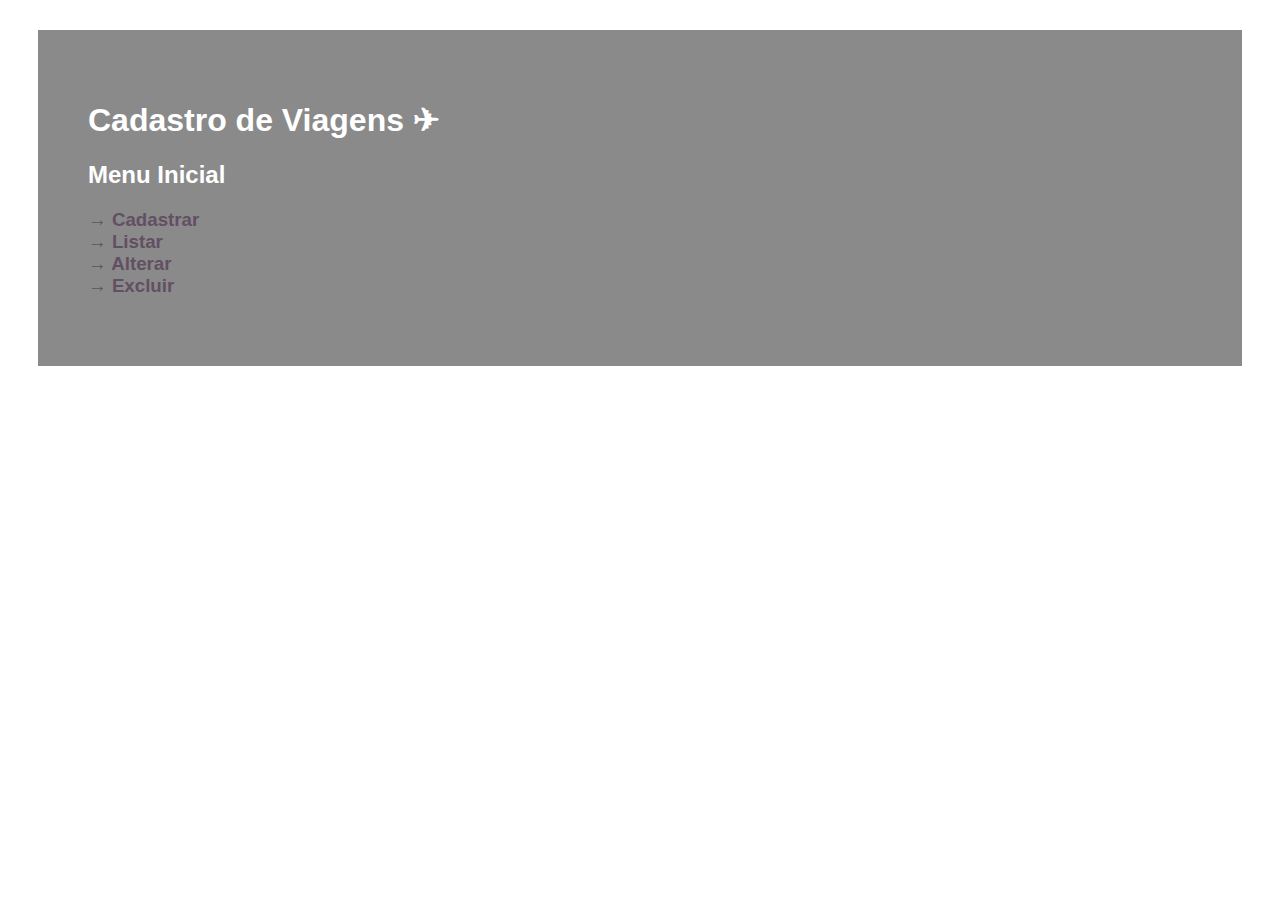
<file: atividade2710/ATP32/index.html>
<!DOCTYPE html>
<html lang="pt-br">
<head>
    <meta charset="UTF-8">
    <meta http-equiv="X-UA-Compatible" content="IE=edge">
    <meta name="viewport" content="width=device-width, initial-scale=1.0">
    <link rel="stylesheet" href="css/styleIndex.css">
    <title>Cadastro de Viagens</title>
</head>
<body>
    <div class="area-util">
        <nav>
        <h1>Cadastro de Viagens ✈</h1>
        <h2>Menu Inicial</h2>
        </nav>
        <h3>
        <a href="create.html">&rarr; Cadastrar</a> <br />
        <a href="read.html">&rarr; Listar</a> <br />
        <a href="update.html">&rarr; Alterar</a> <br />
        <a href="delete.html">&rarr; Excluir</a> <br />
        </h3>
    </div>
</body>
</html>
</file>
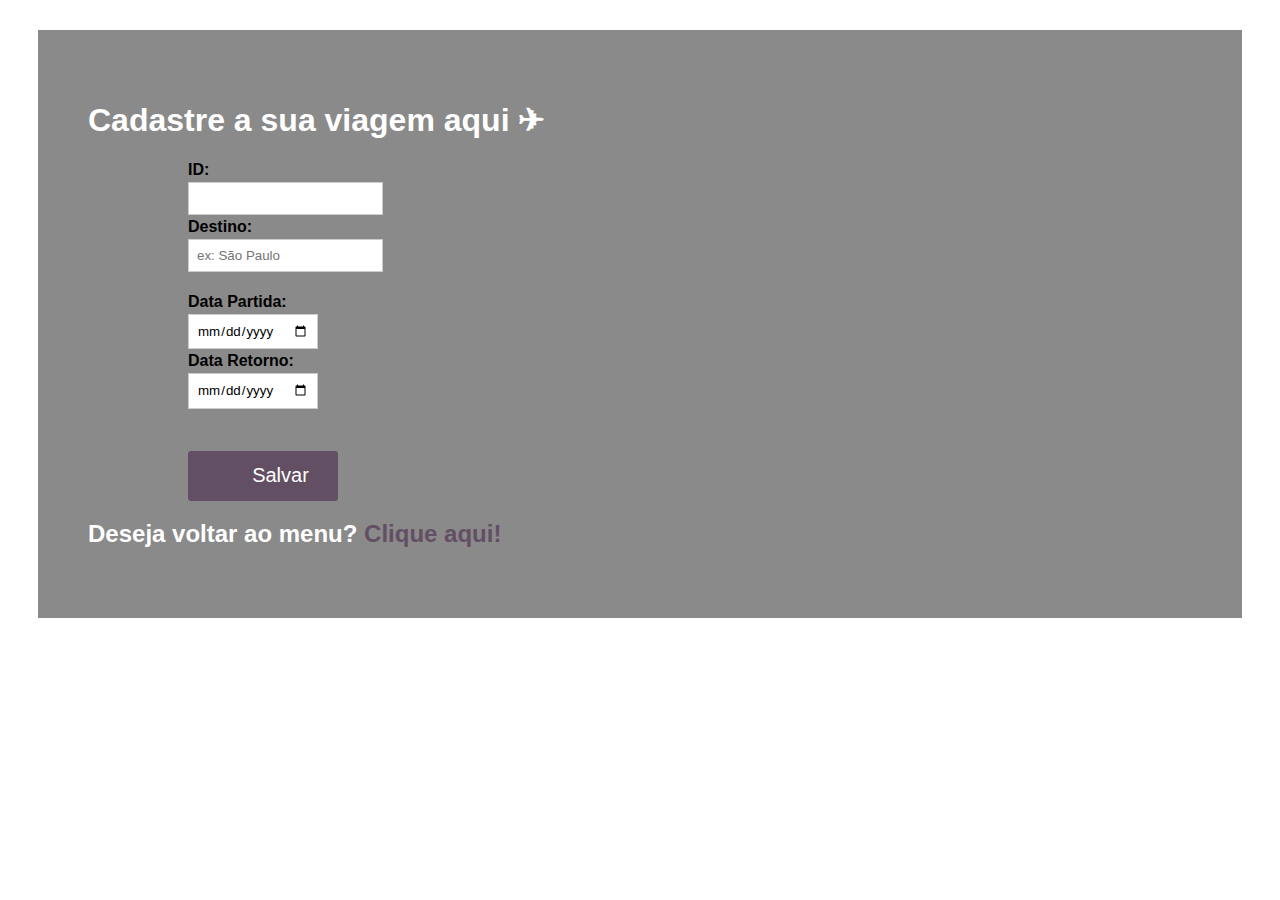
<file: atividade2710/ATP32/create.html>
<!DOCTYPE html>
<html lang="pt-br">
<head>
    <meta charset="UTF-8">
    <meta http-equiv="X-UA-Compatible" content="IE=edge">
    <meta name="viewport" content="width=device-width, initial-scale=1.0">
    <link rel="stylesheet" href="css/styleCreate.css">
    <script src="js/create.js"></script>
    <title>Página de Cadastro</title>
</head>
<body>
    <div class="area-util">
        <h1>Cadastre a sua viagem aqui ✈</h1>
        <form>
            <label for="id">ID:</label>
            <input type="number" id="id"/> 
            <label for="destino">Destino:</label>
            <input type="text" placeholder="ex: São Paulo" id="destino"/> <br />
            <label for="incio">Data Partida:</label>
            <input type="date" id="data-inicio" />
            <label for="retorno">Data Retorno:</label>
            <input type="date" id="data-retorno"/> <br /><br />
            <input class="botao" type="submit" value="Salvar" id="salva" onclick="salvar(event)">
        </form>
       
        <h2>Deseja voltar ao menu? <a href="index.html">Clique aqui!</a></h2>
    </div>
</body>
</html>
</file>
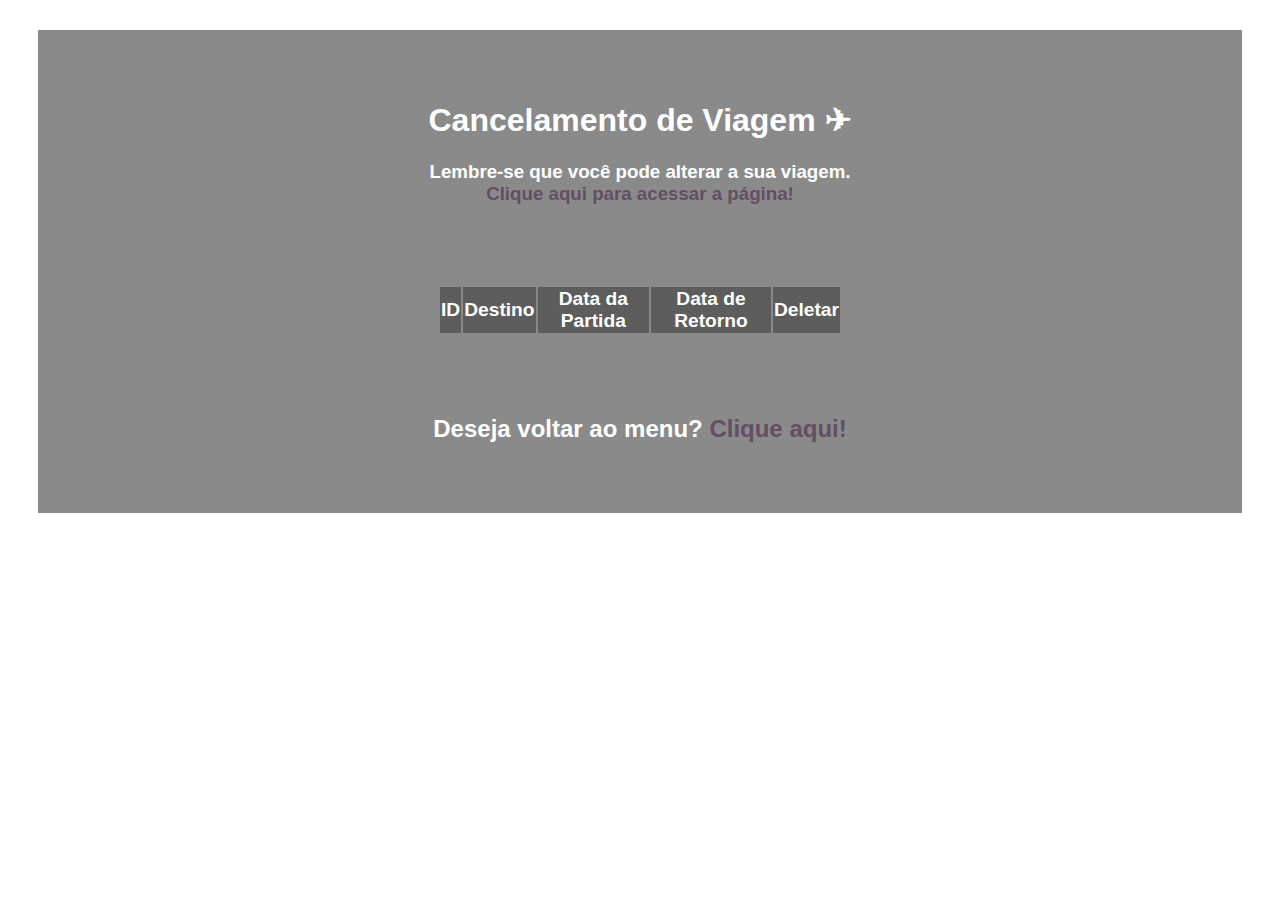
<file: atividade2710/ATP32/delete.html>
<!DOCTYPE html>
<html lang="pt-br">
<head>
    <meta charset="UTF-8">
    <meta http-equiv="X-UA-Compatible" content="IE=edge">
    <meta name="viewport" content="width=device-width, initial-scale=1.0">
    <link rel="stylesheet" href="css/styleDelete.css">
    <script src="js/create.js"></script>
    <script src="js/delete.js"></script>
    <title>Cancelamento de Viagens</title>
</head>
<body onload="leitorStorage(event)">
    <div class="area-util">
        <h1>Cancelamento de Viagem ✈</h1>
        <h3>Lembre-se que você pode alterar a sua viagem.<br /> <a href="update.html">Clique aqui para acessar a página!</a></h3>
        <table>
            <thead>
                <th>ID</th>
                <th>Destino</th>
                <th>Data da Partida</th>
                <th>Data de Retorno</th>
                <th>Deletar</th>
            </thead>
            <tbody id="tabela">
                
            </tbody>
        </table>
        <h2>Deseja voltar ao menu? <a href="index.html">Clique aqui!</a></h2>
    </div>
    
</body>

</html>
</file>
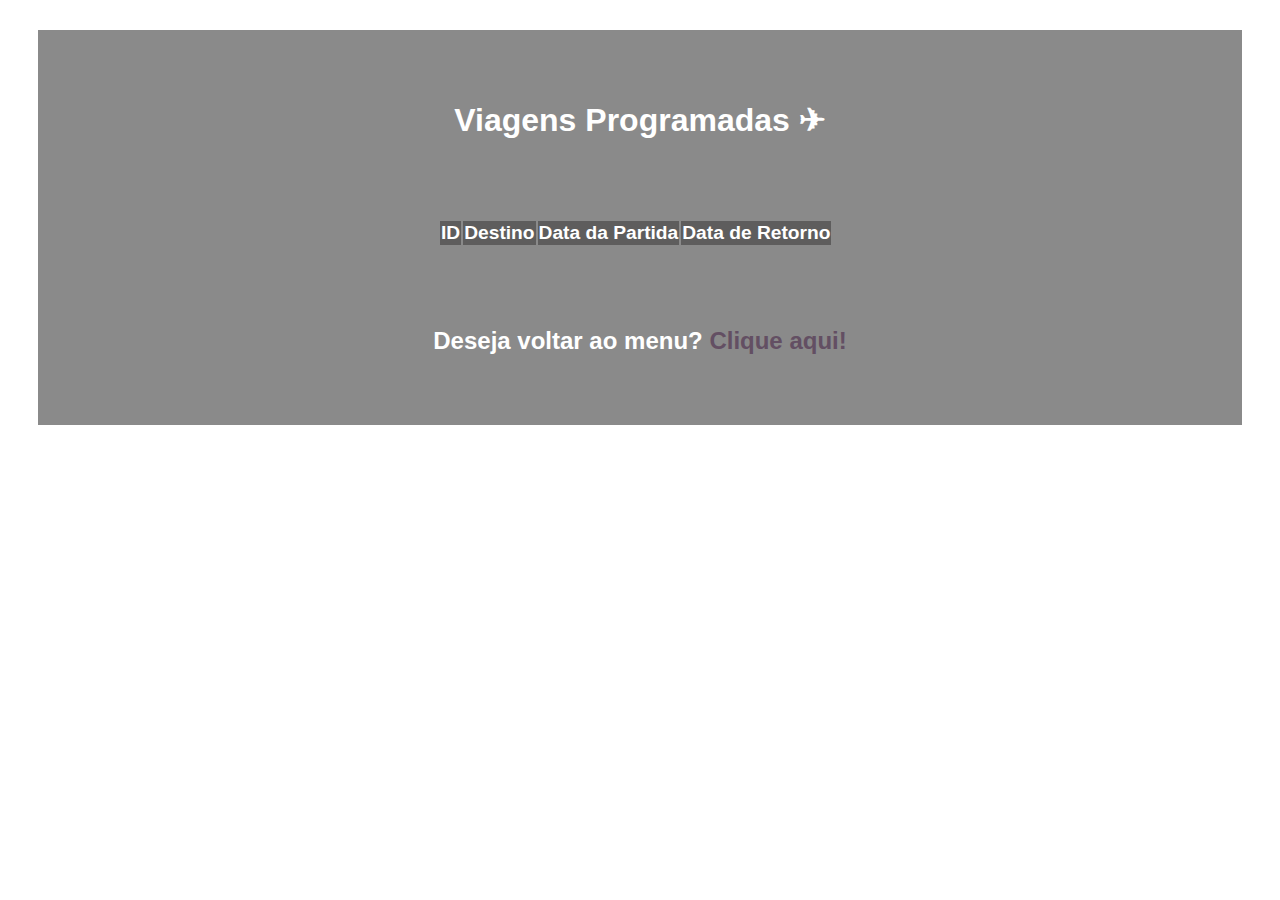
<file: atividade2710/ATP32/read.html>
<!DOCTYPE html>
<html lang="pt-br">
<head>
    <meta charset="UTF-8">
    <meta http-equiv="X-UA-Compatible" content="IE=edge">
    <meta name="viewport" content="width=device-width, initial-scale=1.0">
    <link rel="stylesheet" href="css/styleRead.css">
    <script src="js/create.js"></script>
    <script src="js/read.js"></script>
    <title>Viagens Cadastradas</title>
</head>
<body onload="leitorStorage(event)">
    <div class="area-util">
        <h1>Viagens Programadas ✈</h1>
        <table>
            <thead>
                <th>ID</th>
                <th>Destino</th>
                <th>Data da Partida</th>
                <th>Data de Retorno</th>
            </thead>
            <tbody id="tabela">
                
            </tbody>
        </table>
        <h2>Deseja voltar ao menu? <a href="index.html">Clique aqui!</a></h2>
    </div>
    </body>
</body>
</html>
</file>
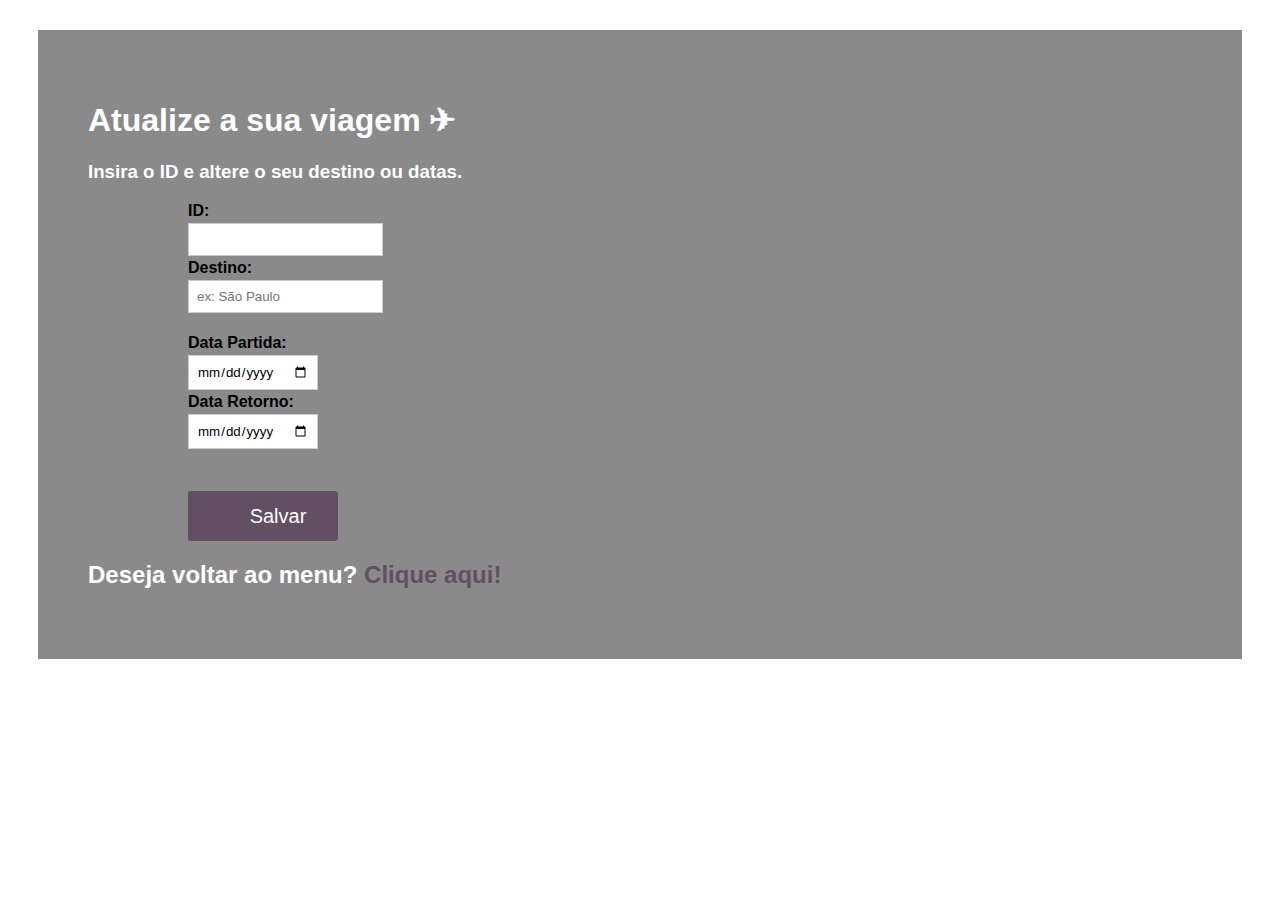
<file: atividade2710/ATP32/update.html>
<!DOCTYPE html>
<html lang="pt-br">
<head>
    <meta charset="UTF-8">
    <meta http-equiv="X-UA-Compatible" content="IE=edge">
    <meta name="viewport" content="width=device-width, initial-scale=1.0">
    <link rel="stylesheet" href="css/styleUpdate.css">
    <script src="js/update.js"></script>
    <title>Página de Alteração</title>
</head>
<body>
    <div class="area-util">
        <h1>Atualize a sua viagem ✈</h1>
        <h3>Insira o ID e altere o seu destino ou datas. </h3>
        <form>
            <label for="id">ID:</label>
            <input type="number" id="id"/> 
            <label for="destino">Destino:</label>
            <input type="text" placeholder="ex: São Paulo" id="destino"/> <br />
            <label for="incio">Data Partida:</label>
            <input type="date" id="data-inicio" />
            <label for="retorno">Data Retorno:</label>
            <input type="date" id="data-retorno"/> <br /><br />
            <input class="botao" type="submit" value="Salvar" id="salva" onclick="salvar(event)">
        </form>
        <h2>Deseja voltar ao menu? <a href="index.html">Clique aqui!</a></h2>
    </div>
</body>
</html>
</file>
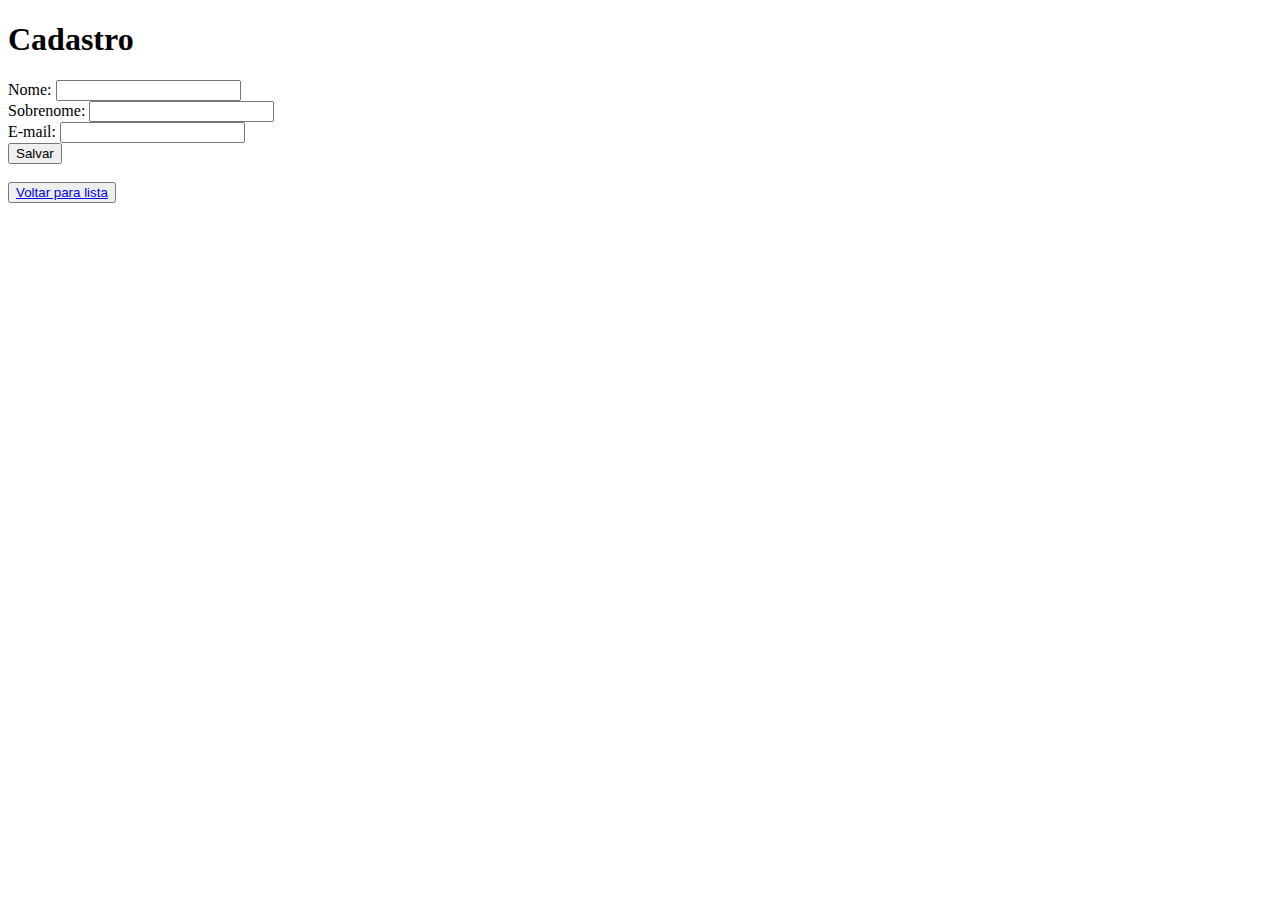
<file: atividade2911/filmes/src/main/resources/templates/cadastro-clientes-form.html>
<!DOCTYPE html>
<html lang="pt-BR">
    <head th:replace="~{base::head(Cadastrar)}"></head>
<body>
    <header th:replace="~{base::cabecalho}"></header>
   <main>
        <h1>Cadastro</h1>
        <form action="/cadastro/salvar" method="post">
            <input type="hidden" name="id" id="id" th:value="${model.id}">

            <div class="mb-3">
                <label for="nome" class="form-label">Nome:</label>            
                <input class="form-control" type="text" name="nome" id="nome" th:value="${model.nome}">
            </div>
            <div class="mb-3">
                <label for="sobrenome" class="form-label">Sobrenome:</label>                
                <input class="form-control" type="text" name="sobrenome" id="nomeDiretor" th:value="${model.sobrenome}">
            </div>
            <div class="mb-3">
                <label for="email" class="form-label">E-mail:</label>                 
                <input class="form-control" type="text" name="email" id="email" th:value="${model.email}">
            </div>      
            <input class="btn  btn-primary" type="submit" value="Salvar">
        </form> <br />

        <button type="button" class="btn btn-light"> <a href="/cadastro" class="link">Voltar para lista</a></button>

       
   </main>
</body>
</html>
</file>
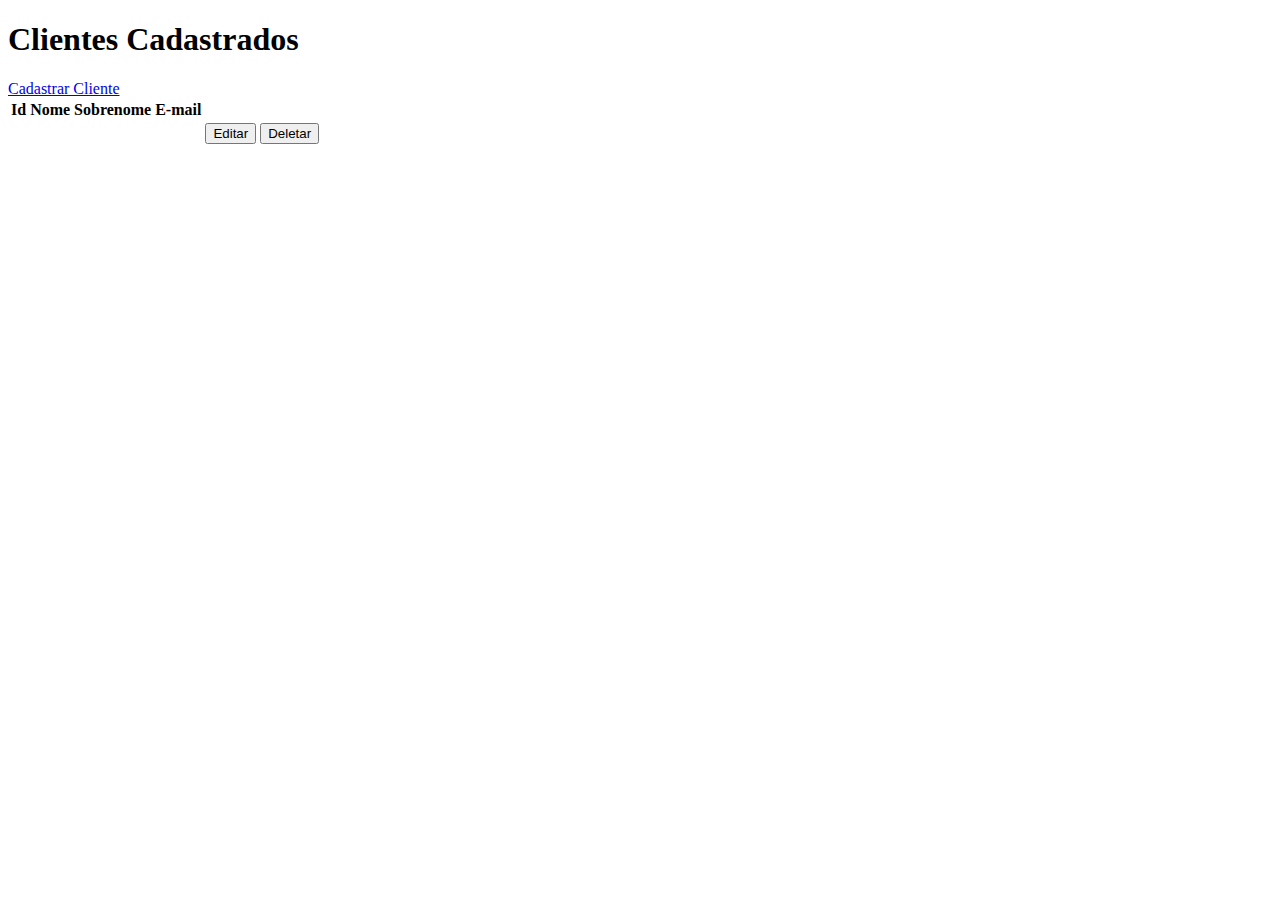
<file: atividade2911/filmes/src/main/resources/templates/cadastro-clientes.html>
<!DOCTYPE html>
<html lang="pt-BR">
    <head th:replace="~{base :: head('Cadastro de Cliente')}"></head>
<body>
    <header th:replace="~{base :: cabecalho}"></header>
    <main>
        <h1>Clientes Cadastrados</h1>
        <a type="button" class="btn btn-info link-branco" href="/cadastro/form">Cadastrar Cliente</a>
        <table class="table">
            <thead>
                <tr>
                    <th scope="col">Id</th>
                    <th scope="col">Nome</th>
                    <th scope="col">Sobrenome</th>
                    <th scope="col">E-mail</th>
                    <th scope="col"></th>
                </tr>
            </thead>
            <tbody>
                <tr th:each="c:${lista}">
                    <td th:text="${c.id}"></td>
                    <td th:text="${c.nome}"></td>
                    <td th:text="${c.sobrenome}"></td>
                    <td th:text="${c.email}"></td>
                    <td class="botoes">
                        <button type="button" class="btn btn-danger btn-sm"><a th:href="@{'
                            /cadastro/editar/'+${c.id}}">Editar</a></button>
                        <button type="button" class="btn btn-warning btn-sm"><a th:href="@{'
                            /cadastro/deletar/'+${c.id}}">Deletar</a></button>
                        
                    </td>
                </tr>
            </tbody>
        </table>
    </main>
</body>
</html>
</file>
<file: atividade2710/ATP32/css/styleIndex.css>
*{
    background: #fff;
    font-family: Arial, Helvetica, sans-serif;
}

h1, h2, h3{
    color: #fff;
    background: none;
}


.area-util{
    background: rgb(138, 138, 138);
    padding: 50px;
    margin: 30px;
    align-items: center;
}

a{
    text-decoration: none;
    background: none;
    color: rgb(99, 79, 99);
}

a:hover{
    color: rgb(80, 37, 80);
}

nav{
    background: none;
}
</file>
<file: atividade2710/ATP32/css/styleCreate.css>
*{
    background: #fff;
    font-family: Arial, Helvetica, sans-serif;
}

h1, h2{
    color: #fff;
    background: none;
}

form{
    display: flexbox;
    background: none;
    margin-left: 100px;
}

input{
    background: #fff;
    border: 1px solid #ccc;
    display: flex;
    padding: 8px;
    margin: 3px 0px;
}

input:focus {
 border:none;
 box-shadow: none;
 outline: 0;
 border: 2px solid rgb(80, 37, 80);
}

label{
    background: none;
    font-weight: bold;
    
}

a{
    text-decoration: none;
    background: none;
    color: rgb(99, 79, 99);
}

a:hover{
    color: rgb(80, 37, 80);
}

.area-util{
    background: rgb(138, 138, 138);
    padding: 50px;
    margin: 30px;
    align-items: center;
}

.botao{
    background: rgb(99, 79, 99);
    border: none;
    border-radius: 3px;
    width: 150px;
    height: 50px;
    color: #fff;
    text-align: center;
    font-size: 20px;
    cursor: pointer;
    text-indent: 35px;
}

.botao:hover{
    background: rgb(80, 37, 80);
    color: #fff;
    cursor: pointer;
}

table{
    tab-size: 50px;
    color: rgb(80, 37, 80);
    align-items: right;
    display: block;
    text-align: center;
    font-size: 1.2rem;
    background: rgb(138, 138, 138);
    display:flex;
    justify-content: flex-end;
}
</file>
<file: atividade2710/ATP32/css/styleDelete.css>
*{
    background: #fff;
    font-family: Arial, Helvetica, sans-serif;
}

h1, h2, h3{
    color: #fff;
    text-align: center;
    background: none;
}

.area-util{
    background: rgb(138, 138, 138);
    padding: 50px;
    margin: 30px;
}

table{
    tab-size: 50px;
    color: #fff;
    margin: 50px;
    padding: 30px 300px;
    align-items: center;
    display: block;
    text-align: center;
    font-size: 1.2rem;
    background: rgb(138, 138, 138);
}

td{
    text-align: center;
    background: none;
    background: rgb(138, 138, 138);
}

th{
    background: rgb(94, 93, 93);
}


a{
    text-decoration: none;
    background: none;
    color: rgb(99, 79, 99);
}

a:hover{
    color: rgb(80, 37, 80);
}

.botao-deletar{
    background: rgb(99, 79, 99);
    border: none;
    border-radius: 2px;
    width: 57px;
    height: 25px;
    color: #fff;
    text-align: center;
    font-size: 15px;
    cursor: pointer;
}

.botao-deletar:hover{
    background: rgb(80, 37, 80);
    color: #fff;
    cursor: pointer;
}
</file>
<file: atividade2710/ATP32/css/styleRead.css>
*{
    background: #fff;
    font-family: Arial, Helvetica, sans-serif;
}

h1{
    color: #fff;
    text-align: center;
    background: none;
}

.area-util{
    background: rgb(138, 138, 138);
    padding: 50px;
    margin: 30px;
}

table{
    tab-size: 50px;
    color: #fff;
    margin: 50px;
    padding: 30px 300px;
    align-items: center;
    display: block;
    text-align: center;
    font-size: 1.2rem;
    background: rgb(138, 138, 138);
}

h2{
    color: #fff;
    text-align: center;
    background: none;
}

td{
    text-align: center;
    background: rgb(138, 138, 138);
}

th{
    background: rgb(94, 93, 93);
}

a{
    text-decoration: none;
    background: none;
    color: rgb(99, 79, 99);
}

a:hover{
    color: rgb(80, 37, 80);
}
</file>
<file: atividade2710/ATP32/css/styleUpdate.css>
*{
    background: #fff;
    font-family: Arial, Helvetica, sans-serif;
}

h1, h2, h3{
    color: #fff;
    background: none;
}

form{
    background: none;
    margin-left: 100px;
}

input{
    background: #fff;
    border: 1px solid #ccc;
    display: flex;
    padding: 8px;
    margin: 3px 0px;
}

label{
    background: none;
    font-weight: bold;
    
}

a{
    text-decoration: none;
    background: none;
    color: rgb(99, 79, 99);
}

a:hover{
    color: rgb(80, 37, 80);
}

.area-util{
    background: rgb(138, 138, 138);
    padding: 50px;
    margin: 30px;
    align-items: center;
}

.botao{
    background: rgb(99, 79, 99);
    border: none;
    border-radius: 3px;
    width: 150px;
    height: 50px;
    color: #fff;
    text-align: center;
    font-size: 20px;
    cursor: pointer;
    text-indent: 30px;
}

.botao:hover{
    background: rgb(80, 37, 80);
    color: #fff;
    cursor: pointer;
}
</file>
